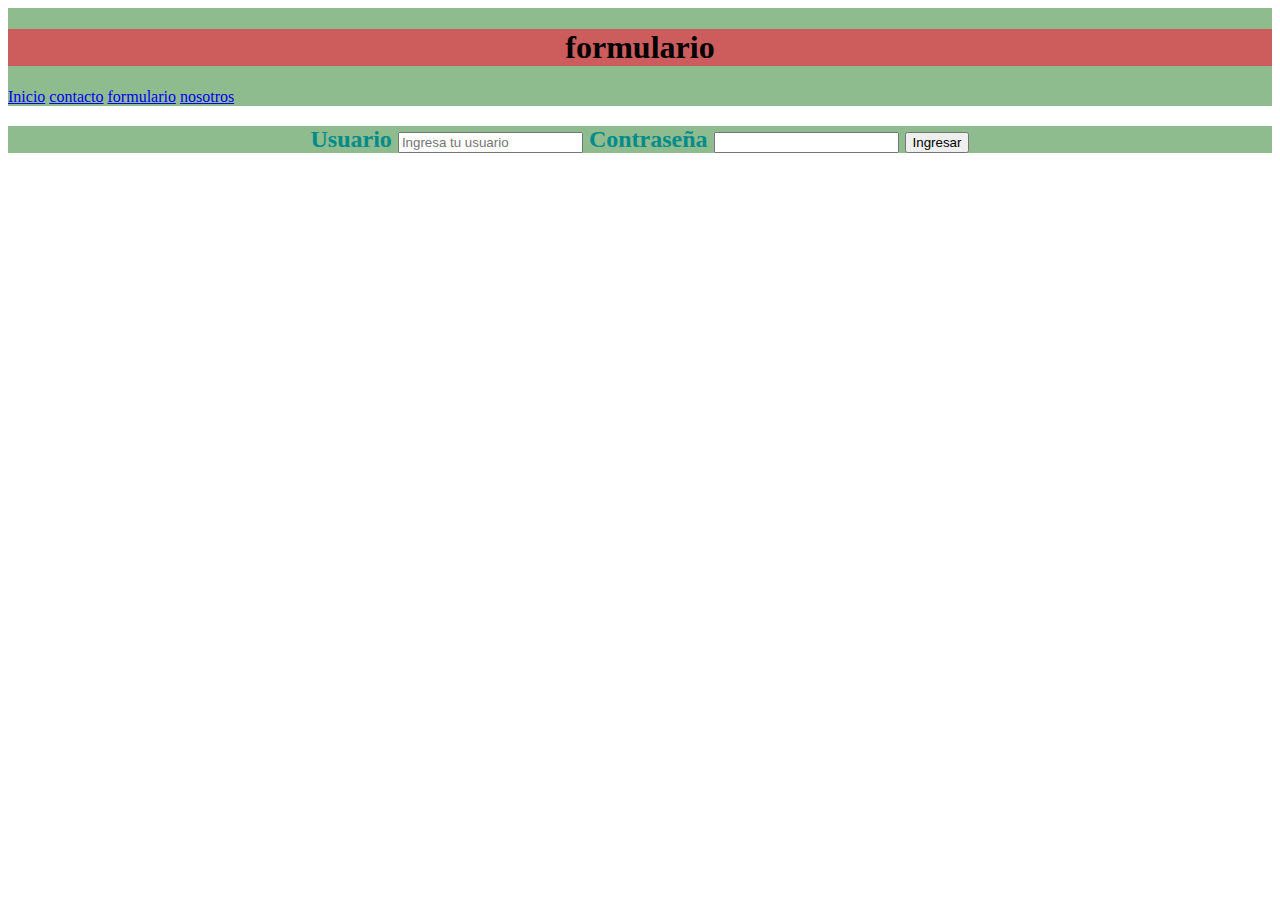
<file: internas/formulario.html>
<!DOCTYPE html>
<html lang="en">
<head>
    <meta charset="UTF-8">
    <meta http-equiv="X-UA-Compatible" content="IE=edge">
    <meta name="viewport" content="width=device-width, initial-scale=1.0">
    <link rel="stylesheet" href="../css/estilos.css">
    <title>Document</title>
</head>
<body>
    <nav>
    <h1>formulario</h1>
    <a href="../index.html">Inicio</a>
    <a href="contacto.html">contacto</a>
    <a href="formulario.html">formulario</a>
    <a href="nosotros.html">nosotros</a>
    </nav>


    <form>
        <h2>
        <label for="Usuario">Usuario</label>
        <input type="text" placeholder="Ingresa tu usuario">

        <label for="Contraseña">Contraseña</label>
        <input type="password">
        <input type="submit" value="Ingresar">
        </h2>
    </form>
</body>
</html>
</file>
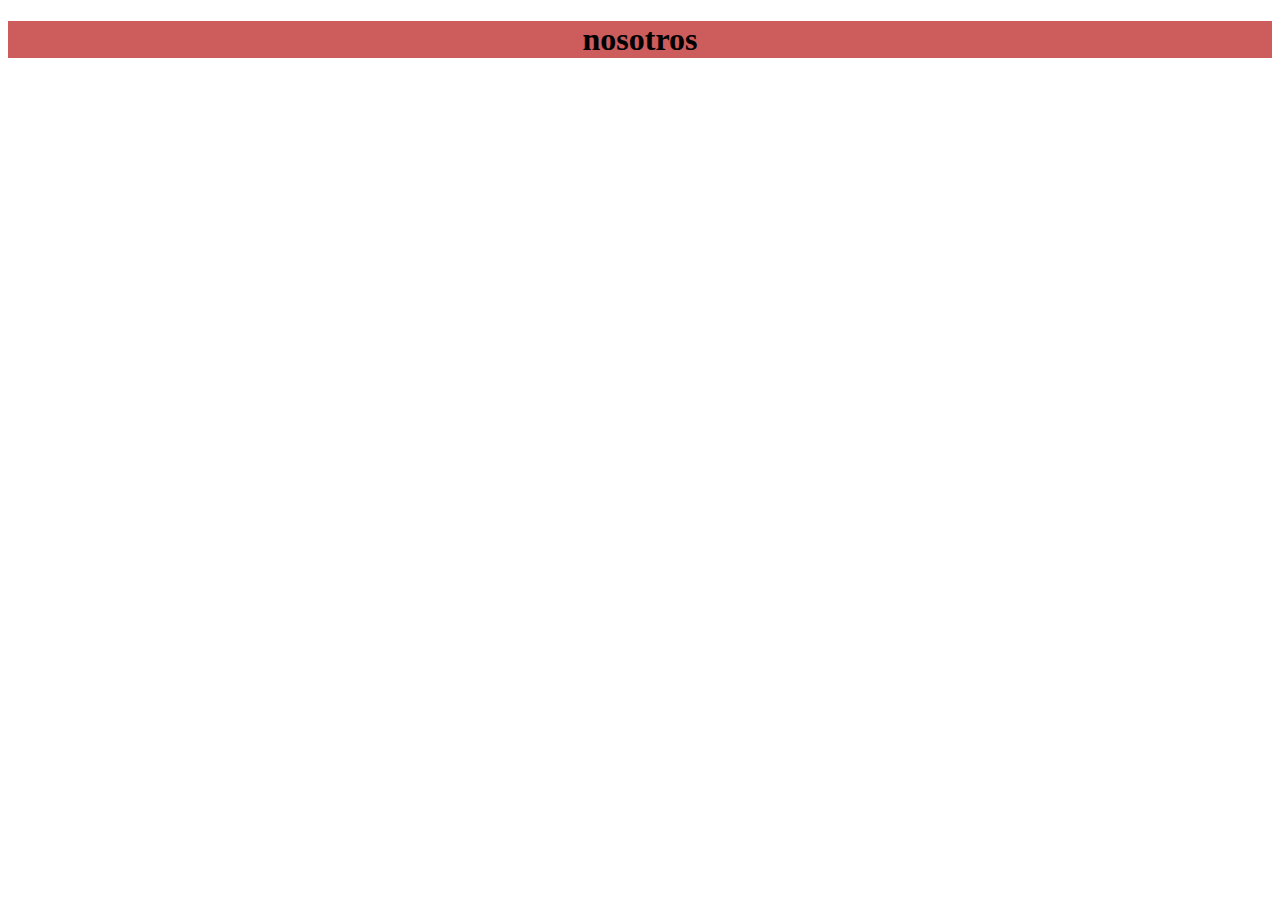
<file: internas/nosotros.html>
<!DOCTYPE html>
<html lang="en">
<head>
    <meta charset="UTF-8">
    <meta http-equiv="X-UA-Compatible" content="IE=edge">
    <meta name="viewport" content="width=device-width, initial-scale=1.0">
    <link rel="stylesheet" href="../css/estilos.css">
    <title>Document</title>
</head>
<body>
    <h1>nosotros</h1>
</body>
</html>
</file>
<file: css/estilos.css>
h1 {
    color:black;
    background-color: indianred;
    text-align: center;
}

nav {
   margin: 0 auto;
   background-color: darkseagreen;
   overflow: hidden;
}

h2{
    color: darkcyan;
    background-color: darkseagreen;
    text-align: center;
}
h3 {
    color: darkseagreen;
    text-align: center;
}
</file>
